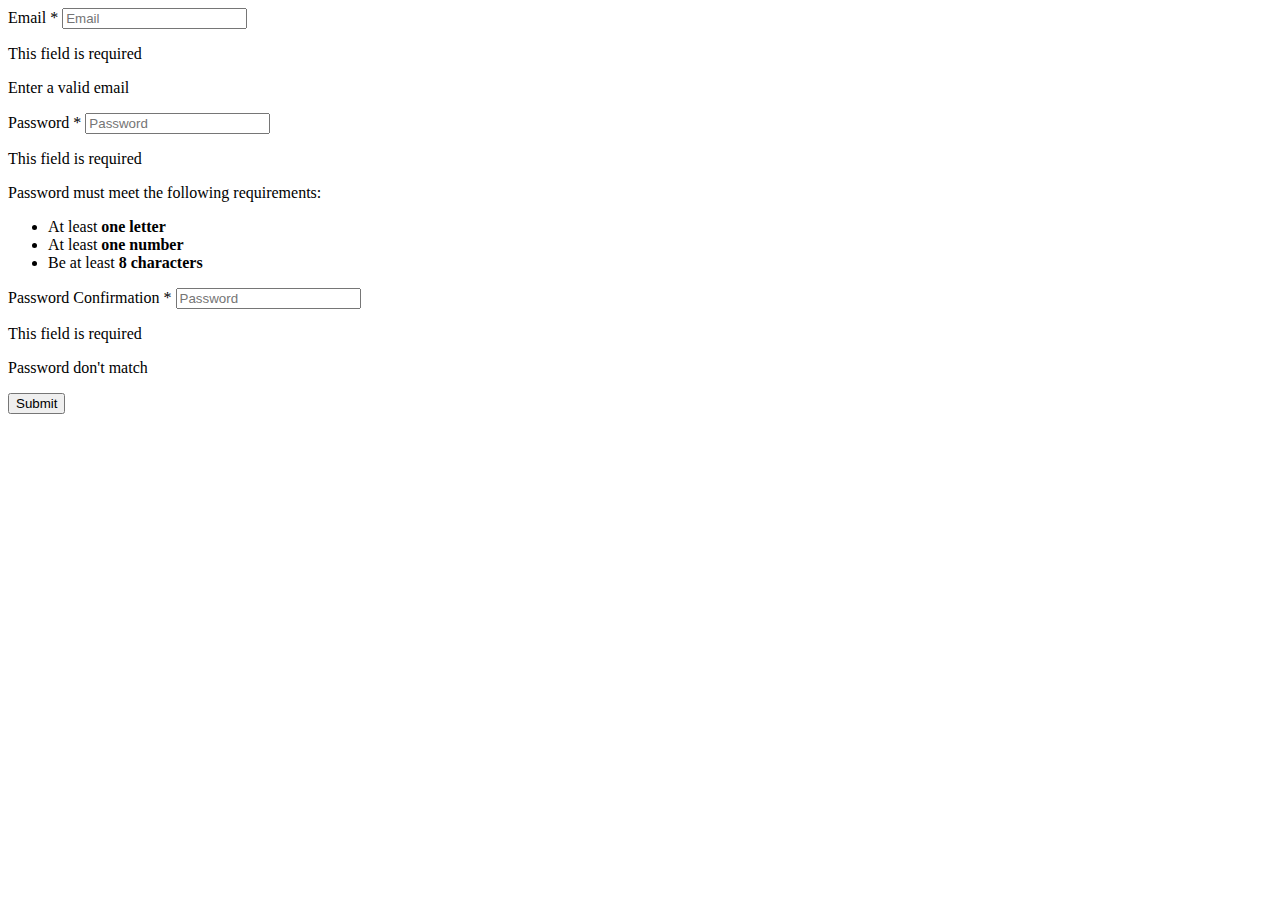
<file: src/main/resources/templates/index.html>
<!DOCTYPE html SYSTEM "http://www.thymeleaf.org/dtd/xhtml1-strict-thymeleaf-spring4-4.dtd">
<html xmlns:th="http://www.thymeleaf.org"
      xmlns:layout="http://www.ultraq.net.nz/web/thymeleaf/layout">


  <head>
    <link rel="stylesheet" th:href="@{//maxcdn.bootstrapcdn.com/bootstrap/3.3.2/css/bootstrap.min.css}"/>
    <link rel="stylesheet" th:href="@{/css/style_form.css}"/>
    <script th:src="@{https://ajax.googleapis.com/ajax/libs/jquery/1.11.0/jquery.min.js}"></script>
    <script th:src="@{ https://ajax.googleapis.com/ajax/libs/angularjs/1.3.13/angular.min.js}"></script>
    <script th:src="@{ //maxcdn.bootstrapcdn.com/bootstrap/3.3.2/js/bootstrap.min.js}"></script>
    <script th:src="@{/js/script_form.js}"></script>

  </head>


  <body ng-app="login">
    <form class="create-login clearfix" name="createLogin" novalidate="novalidate">
      <div class="form-group validation">
        <label for="inputEmail">Email <span class="required-label">*</span></label>
        <input type="email" class="form-control" id="inputEmail" name="inputEmail"
               placeholder="Email" ng-model="email" required="required"/>
        <div class="input-help"
             ng-show="(createLogin.$submitted and createLogin.inputEmail.$invalid)
             || (createLogin.inputEmail.$touched and createLogin.inputEmail.$invalid)">
        	<p ng-show="createLogin.inputEmail.$error.required">This field is required</p>
          <p ng-show="createLogin.inputEmail.$error.email">Enter a valid email</p>
        </div>
      </div>
      
      <div class="form-group validation">
        <label for="createPassword">Password <span class="required-label">*</span></label>
        <input type="password" class="form-control" id="createPassword" name="createPassword"
               placeholder="Password" ng-model="password" password-validate="password-validate" required="required"/>
        <div class="input-help" ng-show="(createLogin.$submitted and createLogin.createPassword.$invalid) || (createLogin.createPassword.$touched and createLogin.createPassword.$invalid)">
            <div ng-show="createLogin.createPassword.$error.required"><p>This field is required</p></div>
            <div ng-show="createLogin.createPassword.$error.pwd">
                <p>Password must meet the following requirements:</p>
                <ul>
                  <li ng-class="pwdHasLetter">At least <strong>one letter</strong></li>
                  <li ng-class="pwdHasNumber">At least <strong>one number</strong></li>
                  <li ng-class="pwdValidLength">Be at least <strong>8 characters</strong></li>
                </ul>
            </div>
        </div>
      </div>
      
      <div class="form-group validation">
        <label for="confirmPassword">Password Confirmation <span class="required-label">*</span></label>
        <input type="password" class="form-control" id="confirmPassword" name="confirmPassword"
               placeholder="Password" ng-model="verifyPass" required="required" data-password-verify="password"/>
        <div class="input-help"
             ng-show="(createLogin.$submitted and createLogin.confirmPassword.$invalid)
             || (createLogin.confirmPassword.$touched and createLogin.confirmPassword.$invalid)">
        	<p ng-show="createLogin.confirmPassword.$error.required">This field is required</p>
          <p ng-show="createLogin.confirmPassword.$error.passwordVerify">Password don't match</p>
        </div>
      </div>
      
      <button type="submit" class="btn btn-primary pull-right">Submit</button>
    </form>
  </body>

</html>
</file>
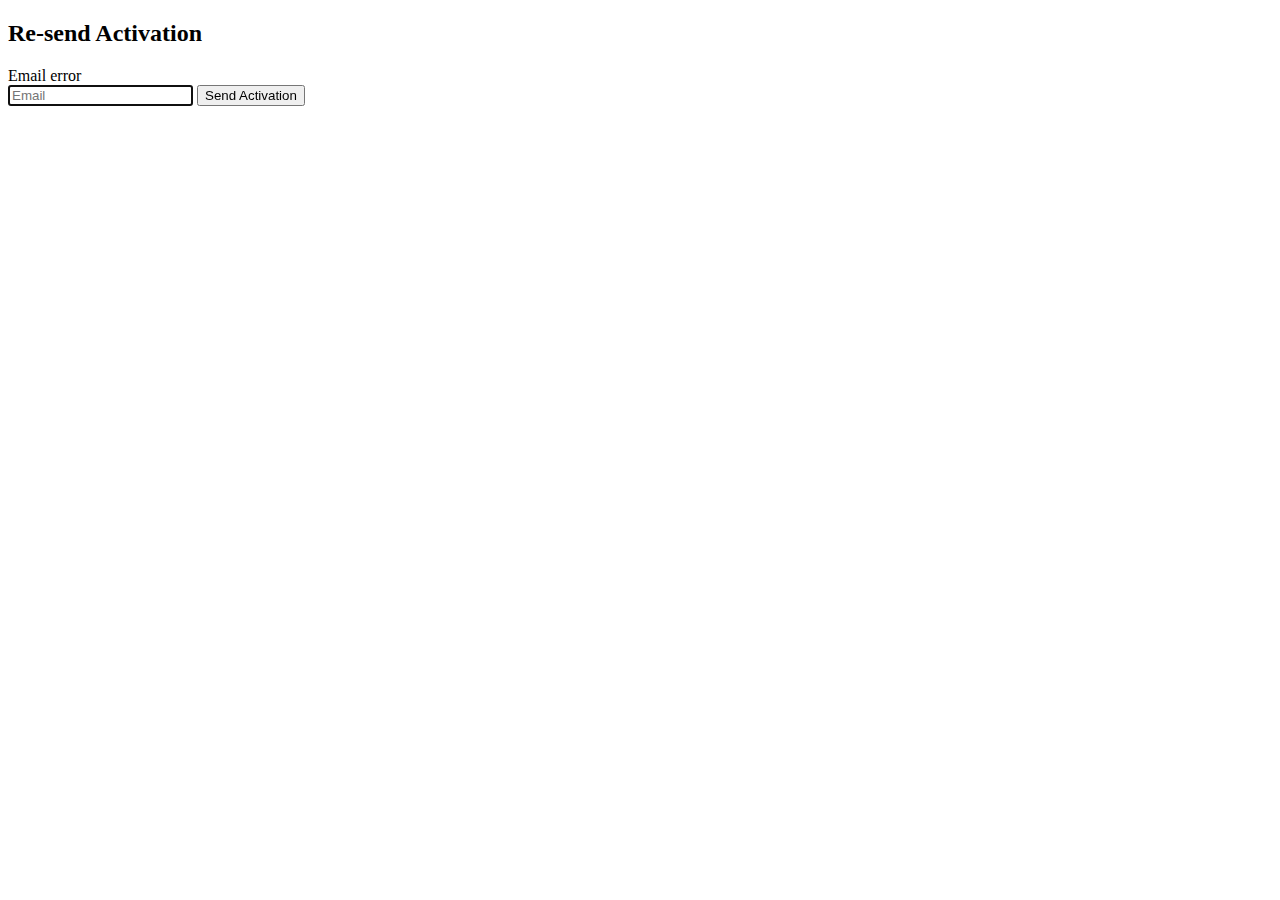
<file: src/main/resources/templates/user/activation-send.html>
<!DOCTYPE html>
<html xmlns:th="http://www.thymeleaf.org" xmlns:layout="http://www.ultraq.net.nz/web/thymeleaf/layout" layout:decorator="layout">
<head>
<title>Re-send Activation</title>
</head>
<body>
    <div layout:fragment="content">
        <form class="form-signin" th:action="@{/user/activation-send}" th:object="${accountEntity}" action="/user/activation-send" method="post">
            <h2 class="form-signin-heading">Re-send Activation</h2>
            
            <div class="alert alert-danger" th:if="${#fields.hasErrors('email')}" th:errors="*{email}">Email error</div>
            
            <input type="email" id="inputEmail" name="email" class="form-control" placeholder="Email" required="required" autofocus="autofocus"/>
            
            <button class="btn btn-lg btn-primary btn-block" type="submit">Send Activation</button>
        </form>
    </div>
</body>
</html>
</file>
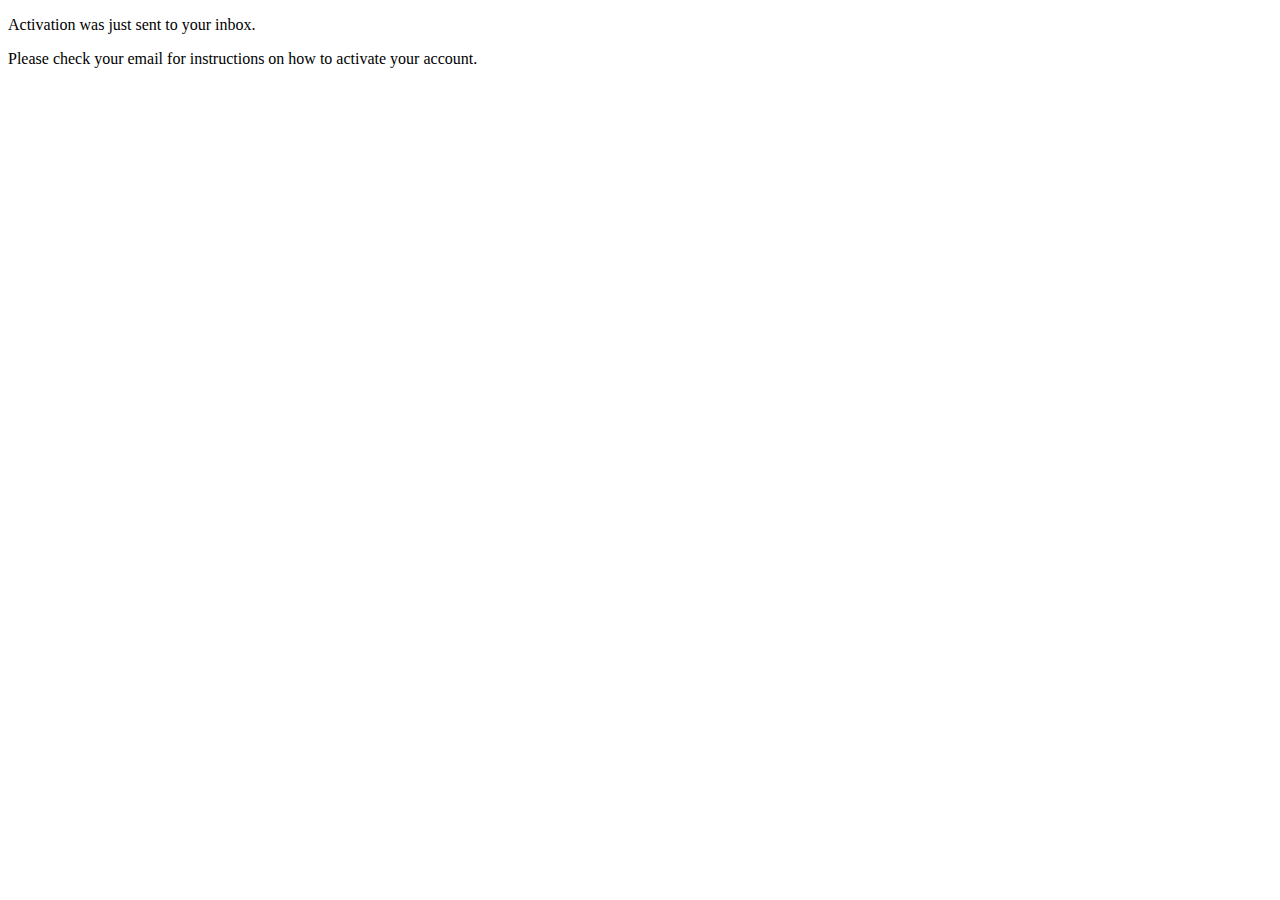
<file: src/main/resources/templates/user/activation-sent.html>
<!DOCTYPE html>
<html xmlns:th="http://www.thymeleaf.org" xmlns:layout="http://www.ultraq.net.nz/web/thymeleaf/layout" layout:decorator="layout">
<head>
<title>Re-send Activation</title>
</head>
<body>
    <div layout:fragment="content">
        <div class="alert alert-info">
            <p>Activation was just sent to your inbox.</p>
            <p>Please check your email for instructions on how to activate your account.</p>
        </div>
    </div>
</body>
</html>
</file>
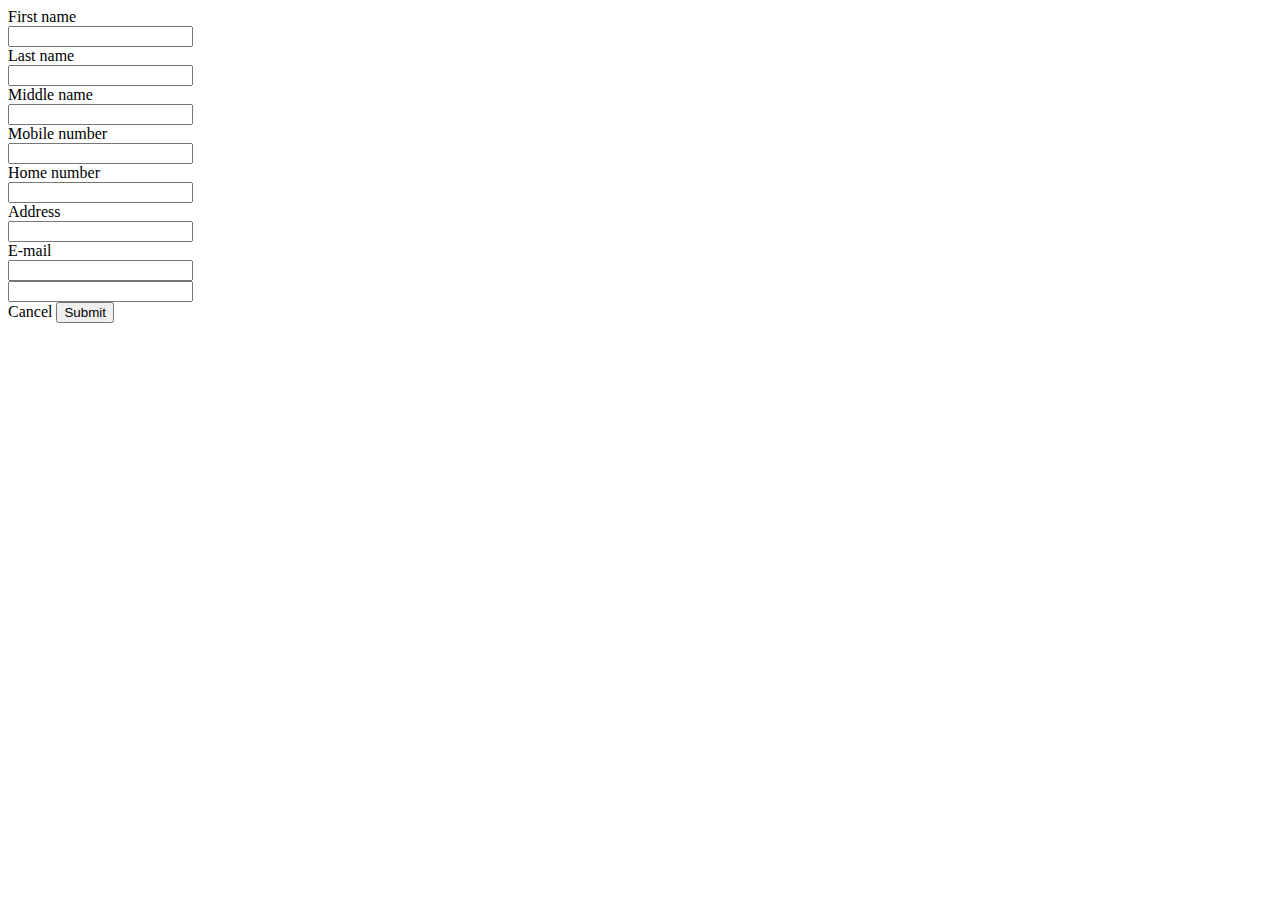
<file: src/main/resources/templates/user/edit.html>
<html layout:decorator="layout" xmlns:th="http://www.thymeleaf.org" xmlns:layout="http://www.w3.org/1999/xhtml">

<head>
    <link th:href="@{/css/sticky-footer-navbar.css}" rel="stylesheet"/>
    <link type="text/css" th:href="@{/css/signin.css}" rel="stylesheet"/>
    <link type="text/css" rel="stylesheet" th:href="@{/css/style.css}" media="all"/>

</head>
<div layout:fragment="content">
    <form method="post" class="form-horizontal form-aligin" name="comment_form" id="comment_form" action="/data/update"
          role="form" th:object="${contact}">

        <div class="form-group field_group_bottom ">
            <label class="control-label col-sm-2 col-md-offset-2" for="firstName">First name</label>
            <div class="col-sm-3"><input class="form-control" id="firstName" name="firstName"
                                         th:value="${contact.getFirstName()}"/></div>

        </div>
        <div class="form-group field_group_bottom">
            <label class="control-label col-sm-2 col-md-offset-2" for="lastName">Last name</label>

            <div class="col-sm-3"><input class="form-control" id="lastName" name="lastName"
                                         th:value="${contact.getLastName()}"/></div>
        </div>
        <div class="form-group field_group_bottom">
            <label class="control-label col-sm-2 col-md-offset-2" for="middleName">Middle name</label>

            <div class="col-sm-3"><input class="form-control" id="middleName" name="middleName"
                                         th:value="${contact.getMiddleName()}"/></div>
        </div>
        <div class="form-group field_group_bottom">
            <label class="control-label col-sm-2 col-md-offset-2" for="mobile_number">Mobile number</label>

            <div class="col-sm-3"><input class="form-control" id="mobile_number" name="mobile_number"
                                         th:value="${contact.getMobile_number()}"/></div>
        </div>
        <div class="form-group field_group_bottom">
            <label class="control-label col-sm-2 col-md-offset-2" for="home_number">Home number</label>

            <div class="col-sm-3"><input class="form-control" id="home_number" name="home_number"
                                         th:value="${contact.getHome_number()}"/></div>
        </div>
        <div class="form-group field_group_bottom">
            <label class="control-label col-sm-2 col-md-offset-2" for="address">Address</label>

            <div class="col-sm-3"><input class="form-control" id="address" name="address"
                                         th:value="${contact.getAddress()}"/></div>
        </div>
        <div class="form-group field_group_bottom">
            <label class="control-label col-sm-2 col-md-offset-2" for="email">E-mail</label>

            <div class="col-sm-3"><input type="email" class="form-control" id="email" name="email"
                                         th:value="${contact.getEmail()}"/></div>
            <input type="text" th:hidden="hidden" th:value="${contact.getId()}" id="id" name="id"/>
        </div>

        <div class=" col-sm-3 new_form col-md-offset-4 buttons">
            <a class="btn btn-primary" th:href="@{/data/get}">Cancel</a>
            <button type="submit" id="cancel" class="btn btn-primary ">Submit</button>
        </div>
    </form>
</div>
</html>
</file>
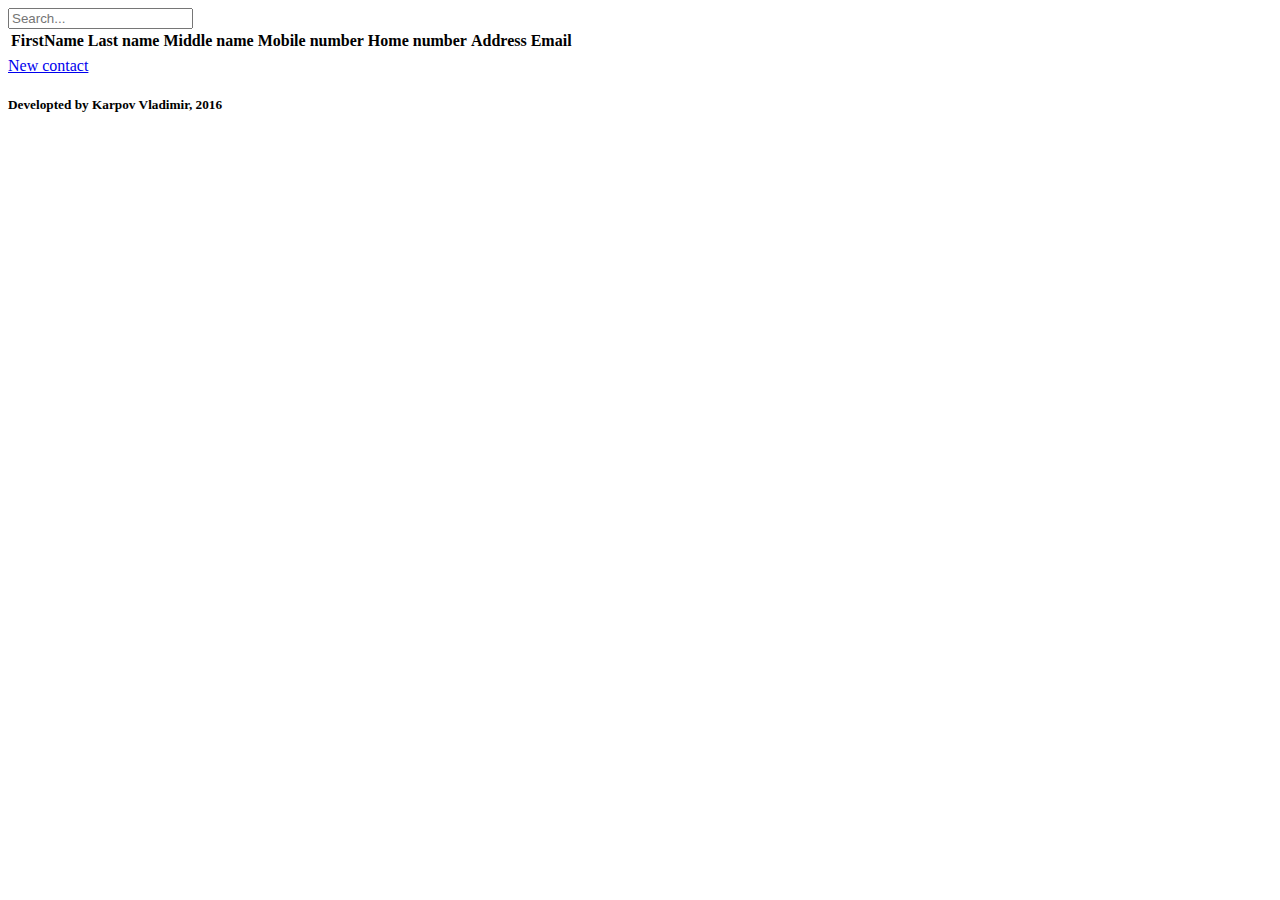
<file: src/main/resources/templates/user/list.html>
<!DOCTYPE html SYSTEM "http://www.thymeleaf.org/dtd/xhtml1-strict-thymeleaf-spring4-4.dtd">
<html xmlns:th="http://www.thymeleaf.org"
      xmlns:layout="http://www.ultraq.net.nz/web/thymeleaf/layout"
      layout:decorator="layout">

<head>
    <title>Contact List</title>
    <script th:src="@{/js/jquery.searchable.js}"></script>
</head>

<body>
<div layout:fragment="content">
    <div class="container">
        <div class="table">
            <input type="search" id="search" value="" class="form-control" placeholder="Search..."/>
            <table class="active table table-striped" id="table">
                <thead>
                <tr class="success">
                    <!--<th>Id</th>-->
                    <th><a th:href="@{/posts}">FirstName</a></th>
                    <th>Last name</th>
                    <th>Middle name</th>
                    <th>Mobile number</th>
                    <th>Home number</th>
                    <th>Address</th>
                    <th>Email</th>
                    <th></th>
                    <th></th>
                </tr>
                </thead>
                <tbody>

                <tr data-th-each="contacts : ${contacts}">
                    <!--<td data-th-text="${contacts.getIdForXml()}"></td>-->
                    <td class="message" data-th-text="${contacts.getFirstName()}"></td>
                    <td data-th-text="${contacts.getLastName()}"></td>
                    <td data-th-text="${contacts.getMiddleName()}"></td>
                    <td data-th-text="${contacts.getMobile_number()}"></td>
                    <td data-th-text="${contacts.getHome_number()}"></td>
                    <td data-th-text="${contacts.getAddress()}"></td>
                    <td data-th-text="${contacts.getEmail()}"></td>
                    <td class="danger">
                        <a th:href="@{'/data/{id}/delete'(id=${contacts.getId()})}" class="delete"
                           th:attr="name=${contacts.getFirstName()} " data-toggle="tooltip"
                           data-placement="top" title="Delete contact">
                        <span class="fa-stack">
                            <i class="glyphicon glyphicon-trash"></i>
                        </span>
                        </a>
                    </td>

                    <td class="danger">
                        <a th:href="@{'/data/{id}/edit'(id=${contacts.getId()})}" class="edit"
                           th:attr="name=${contacts.getFirstName()}" data-toggle="tooltip"
                           data-placement="top" title="Edit contact">
                    <span class="fa-stack">
                        <i class="glyphicon glyphicon-edit"></i>
                    </span>

                        </a>
                    </td>
                </tr>
                </tbody>
            </table>
        </div>
        <div class="well well-sm">
            <a class="btn btn-primary" href="/data/new"><span class="glyphicon glyphicon-plus"> New contact</span></a>
        </div>
    </div>
    <div class="footer">
        <h5>Developted by Karpov Vladimir, 2016</h5>
    </div>

    <script>
        $(document).ready(function () {
            $('[data-toggle="tooltip"]').tooltip();
        });
    </script>
    <!--For search string where 'table' - element id -->
    <script>$('#table').searchable();</script>
</div>
</body>
</html>
</file>
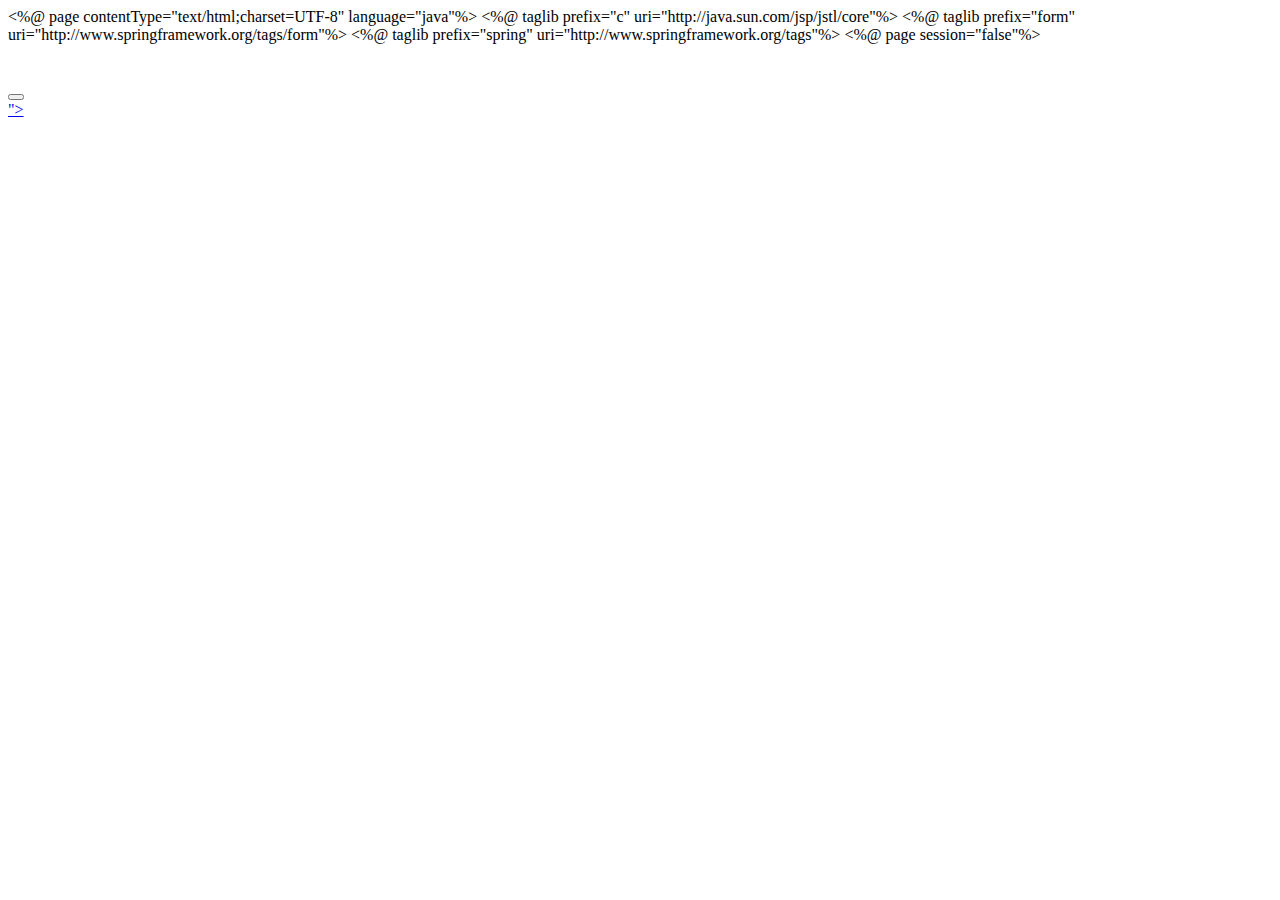
<file: src/main/resources/templates/user/logform.html>
<!DOCTYPE html>
<%@ page contentType="text/html;charset=UTF-8" language="java"%>
<%@ taglib prefix="c" uri="http://java.sun.com/jsp/jstl/core"%>
<%@ taglib prefix="form" uri="http://www.springframework.org/tags/form"%>
<%@ taglib prefix="spring" uri="http://www.springframework.org/tags"%>
<%@ page session="false"%>
<html>
<head>
    <meta http-equiv="Content-Type" content="text/html; charset=US-ASCII">
    <title><spring:message code="label.form.title"></spring:message></title>
</head>
<body>
<H1>
    <spring:message code="label.form.title"></spring:message>
</H1>
<form:form modelAttribute="user" method="POST" enctype="utf8">
    <br>
    <tr>
        <td><label><spring:message code="label.user.firstName"></spring:message>
        </label>
        </td>
        <td><form:input path="firstName" value="" /></td>
        <form:errors path="firstName" element="div"/>
    </tr>
    <tr>
        <td><label><spring:message code="label.user.lastName"></spring:message>
        </label>
        </td>
        <td><form:input path="lastName" value="" /></td>
        <form:errors path="lastName" element="div" />
    </tr>
    <tr>
        <td><label><spring:message code="label.user.email"></spring:message>
        </label>
        </td>
        <td><form:input path="email" value="" /></td>
        <form:errors path="email" element="div" />
    </tr>
    <tr>
        <td><label><spring:message code="label.user.password"></spring:message>
        </label>
        </td>
        <td><form:input path="password" value="" type="password" /></td>
        <form:errors path="password" element="div" />
    </tr>
    <tr>
        <td><label><spring:message code="label.user.confirmPass"></spring:message>
        </label>
        </td>
        <td><form:input path="matchingPassword" value="" type="password" /></td>
        <form:errors element="div" />
    </tr>
    <button type="submit"><spring:message code="label.form.submit"></spring:message>
    </button>
</form:form>
<br>
<a href="<c:url value="login.html" />">
<spring:message code="label.form.loginLink"></spring:message>
</a>
</body>
</html>
</file>
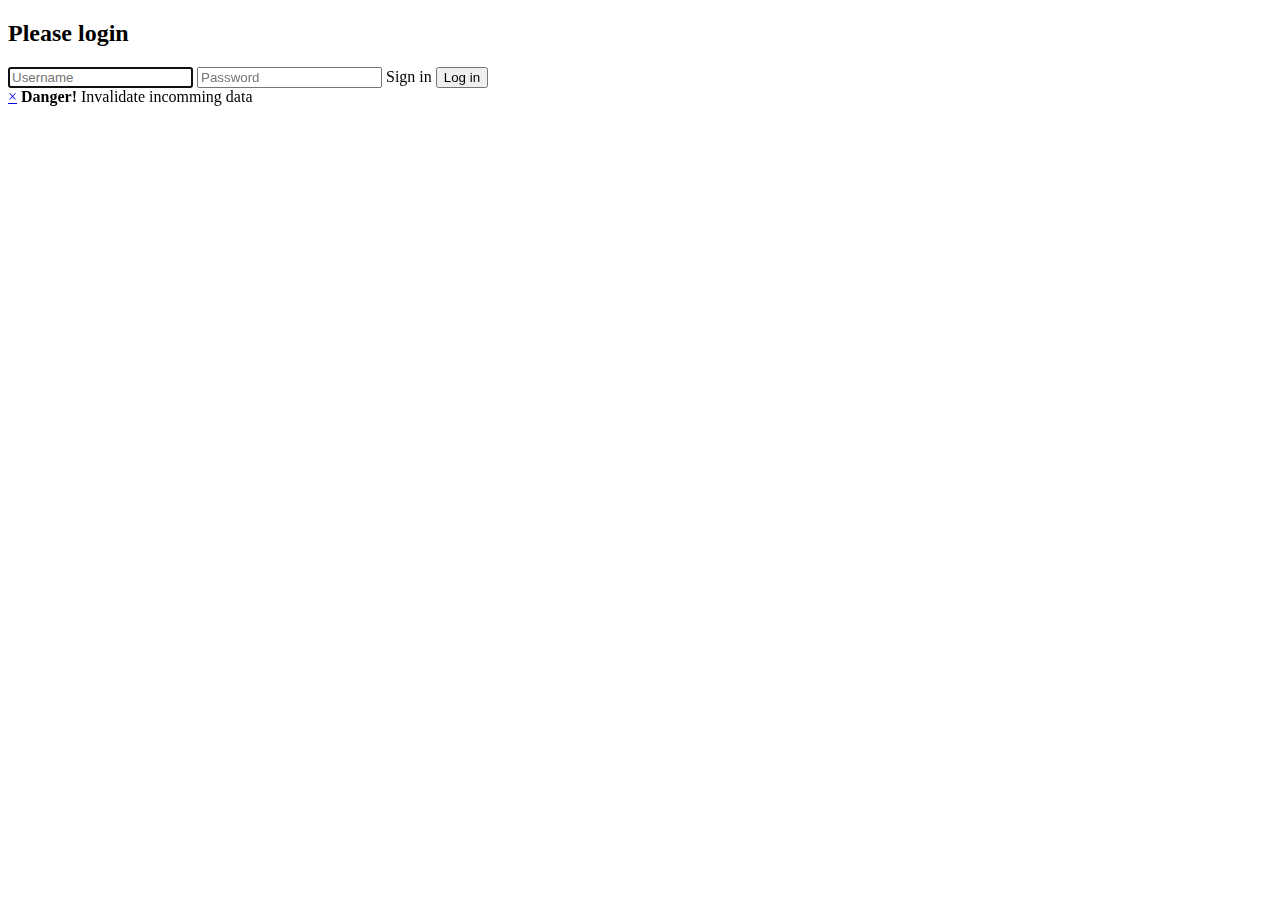
<file: src/main/resources/templates/user/login.html>
<!DOCTYPE html SYSTEM "http://www.thymeleaf.org/dtd/xhtml1-strict-thymeleaf-spring4-4.dtd">
<html xmlns:th="http://www.thymeleaf.org"
      xmlns:layout="http://www.ultraq.net.nz/web/thymeleaf/layout"
      layout:decorator="layout">
<head>
    <title>Login page</title>
    <script src="https://oss.maxcdn.com/libs/html5shiv/3.7.0/html5shiv.js"></script>
    <script src="https://oss.maxcdn.com/libs/respond.js/1.4.2/respond.min.js"></script>

</head>

<body>
<div layout:fragment="content">

    <!--<div class="container">-->

        <form class="form-signin" role="form" th:action="@{/login}" th:object="${accountEntity}" action="/login"
              method="post">
            <h2 class="form-signin-heading">Please login</h2>
            <input id="inputName" type="text" name="username" class="form-control"
                   placeholder="Username" required="required" autofocus="autofocus"/>

            <input id="inputPassword" type="password" name="password" class="form-control"
                   placeholder="Password"/>

            <!--<label class="checkbox">
                <input type="checkbox" value="remember-me"/> Remember me
            </label>-->

            <!--<button type="reset" class="btn btn-primary btn-md" data-toggle="modal"
                    data-target="#myModal">Sign in
            </button>-->

            <a id="singin_login" class="btn btn-primary btn-md" th:href="@{/user/register}">Sign in</a>

            <button th:id="login" type="submit" class="btn btn-primary btn-md">Log in</button>

            <div th:if="${#fields.hasErrors()}" class="alert alert-danger alert-dismissible">
                <a href="#" class="close" data-dismiss="alert" aria-label="close">&times;</a>
                <strong>Danger!</strong> Invalidate incomming data
            </div>

        </form>

        <!-- Modal -->
        <!--Всплывающее окно регистрации-->

        <!--<div id="myModal" class="modal fade" role="dialog">
            <div class="modal-dialog modal-sm">

                &lt;!&ndash; Modal content&ndash;&gt;
                <div class="modal-content model-container">
                    <div class="modal-header">
                        <button type="button" class="close" data-dismiss="modal">&times;</button>
                        <h2 class="register-title">Please, register</h2>
                    </div>
                    <div class="modal-body modal-body-height">
                        <form class="form-signin" role="form" action="/user/register" th:object="${accountEntity}"
                              th:action="@{/user/register}" method="post">
                            &lt;!&ndash;<h2 class="form-signin-heading">Registration</h2>&ndash;&gt;
                            <input id="firstName" name="firstName" type="text" class="form-control error"
                                   placeholder="First name"
                                   required="required" autofocus="autofocus" />
                            <input id="middleName" name="middleName" type="text" class="form-control"
                                   placeholder="Middle name" required="required"/>
                            <input id="lastName" name="lastName" type="text" class="form-control"
                                   placeholder="Last name" required="required"/>
                            <input id="userName" name="userName" type="text" class="form-control"
                                   placeholder="Username" required="required"/>
                            <input type="text" id="inputEmail" name="email" class="form-control top"
                                   placeholder="Email"
                                   required="required"/>
                            <input id="password" name="password" type="password" class="form-control"
                                   placeholder="Password"/>
                            <label class="checkbox">
                                <input type="checkbox" value="remember-me"/> Remember me

                            </label>
                            <button id="on_modal" class="btn btn-primary btn-md " type="submit">Sign in</button>
                            &lt;!&ndash;<a id="on_modal" class="btn" type="submit">Sign in</a>&ndash;&gt;

                            <div th:if="${#fields.hasErrors()}" class="alert alert-danger">
                                <div th:if="${#fields.hasErrors('userName')}" th:errors="*{userName}" ></div>
                                <div th:if="${#fields.hasErrors('firstName')}" th:errors="*{firstName}">First name
                                    error
                                </div>
                                <div th:if="${#fields.hasErrors('middleName')}" th:errors="*{middleName}">middle
                                    name
                                    error
                                </div>
                                <div th:if="${#fields.hasErrors('lastName')}" th:errors="*{lastName}">Last name
                                    error
                                </div>
                                <div th:if="${#fields.hasErrors('password')}" th:errors="*{password}">Password
                                    error
                                </div>
                            </div>
                        </form>
                    </div>
                    <div class="modal-footer">
                        &lt;!&ndash;<button type="button" class="btn btn-default btn-md" data-dismiss="modal">Close</button>&ndash;&gt;
                    </div>
                </div>

            </div>
        </div>-->
    <!--</div>-->
</div> <!-- /container -->


<!-- Bootstrap core JavaScript
================================================== -->
<!-- Placed at the end of the document so the pages load faster -->
</body>
</html>
</file>
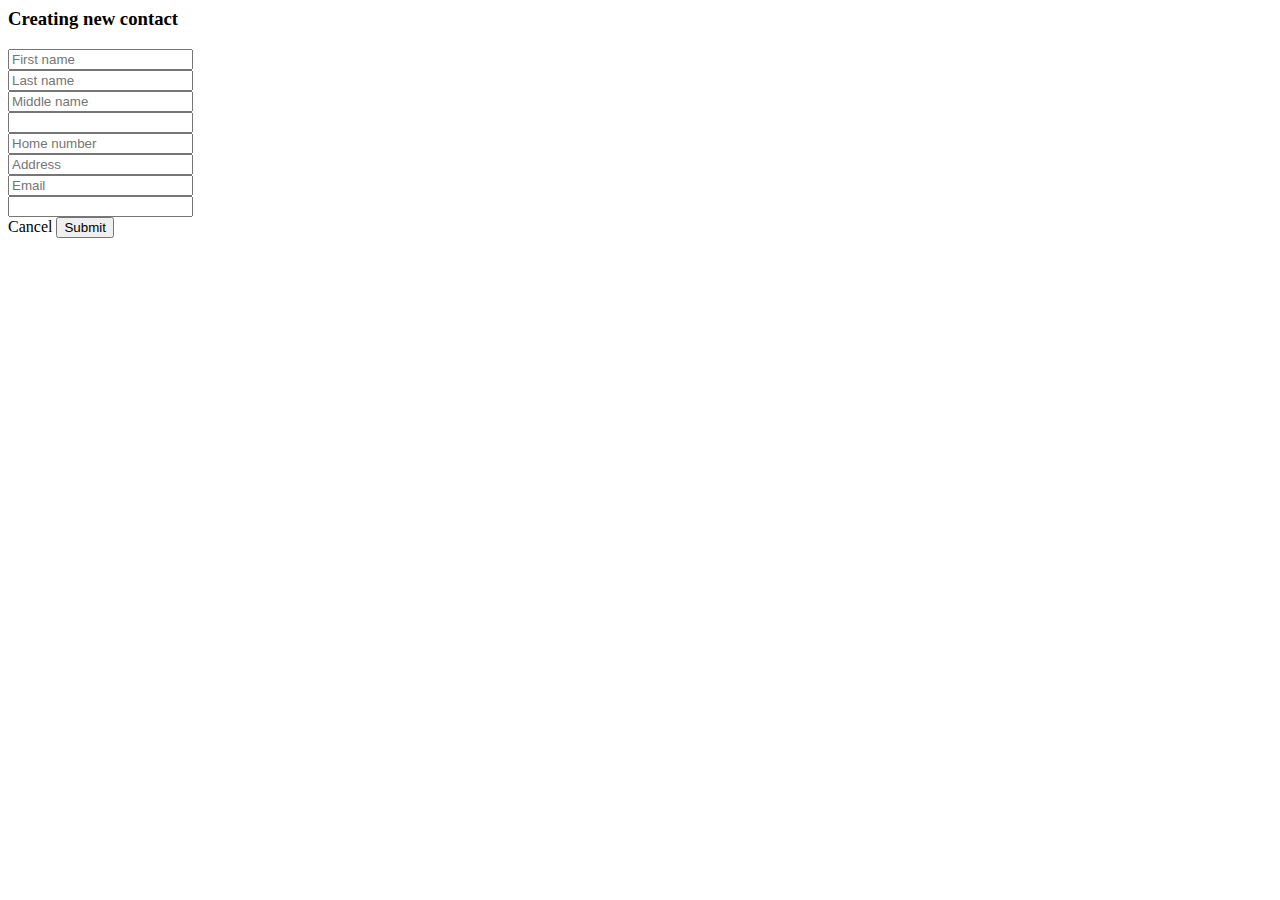
<file: src/main/resources/templates/user/new.html>
<html layout:decorator="layout" xmlns:th="http://www.thymeleaf.org" xmlns:layout="http://www.w3.org/1999/xhtml">

<head>
    <link th:href="@{/css/sticky-footer-navbar.css}" rel="stylesheet"/>
    <link type="text/css" rel="stylesheet" th:href="@{/css/style.css}" media="all"/>
    <link type="text/css" th:href="@{/css/signin.css}" rel="stylesheet"/>

    <script src="http://ajax.googleapis.com/ajax/libs/jquery/1.8.2/jquery.min.js"></script>
    <script th:src="@{/js/jquery.maskedinput.min.js}"></script>
    <script th:src="@{/js/is.mobile.js}"></script>

    <!--js for mobile phone and home phone input-->
    <script th:src="@{/js/script.js}"></script>
    <script th:src="@{/js/script_home_number.js}"></script>

</head>
<div layout:fragment="content">
    <form method="post" class="form-horizontal form-aligin" name="create_form" id="comment_form" action="/data/create"
          role="form" th:object="${contactEntity}">
        <div class="col-sm-3 col-md-offset-4 form_title h2">
            <h3>Creating new contact</h3>
        </div>
        <div class="form-group field_group_bottom ">
            <div class="col-sm-3 col-md-offset-4"><input type="text" class="form-control" id="firstName"
                                                         name="firstName" required="required" placeholder="First name"/>
            </div>
            <div class="col-sm-3 error " th:if="${#fields.hasErrors('firstName')}" th:errors="*{firstName}"></div>

        </div>

        <div class="form-group field_group_bottom">
            <div class="col-sm-3 col-md-offset-4"><input class="form-control" id="lastName" name="lastName"
                                                         placeholder="Last name" required="required"/></div>
            <div class="col-sm-3 error " th:if="${#fields.hasErrors('lastName')}" th:errors="*{lastName}"></div>

        </div>

        <div class="form-group field_group_bottom">
            <div class="col-sm-3 col-md-offset-4"><input class="form-control" id="middleName" name="middleName"
                                                         placeholder="Middle name" required="required"/></div>
            <div class="col-sm-3 error " th:if="${#fields.hasErrors('middleName')}" th:errors="*{middleName}"></div>

        </div>

        <div class="form-group field_group_bottom">
            <div class="user_phone col-sm-3 col-md-offset-4">
                <input class="form-control" type="tel" required="required" pattern="[0-9_-]{10}"
                       id="user_phone" name="mobile_number" title="Формат: (096) 999 99 99"/>
            </div>
            <div class="col-sm-3 error " th:if="${#fields.hasErrors('mobile_number')}" th:errors="*{mobile_number}"></div>

        </div>

        <div class="form-group field_group_bottom">
            <div class="user_phone col-sm-3 col-md-offset-4">
                <input class="form-control" id="home_number" name="home_number" placeholder="Home number"/>
            </div>
            <div class="col-sm-3 error " th:if="${#fields.hasErrors('home_number')}" th:errors="*{home_number}"></div>

        </div>

        <div class="form-group field_group_bottom">
            <div class="col-sm-3 col-md-offset-4"><input class="form-control" id="address" name="address"
                                                         placeholder="Address"/></div>
            <div class="col-sm-3 error " th:if="${#fields.hasErrors('address')}" th:errors="*{address}"></div>

        </div>

        <div class="form-group field_group_bottom">
            <div class="col-sm-3 col-md-offset-4"><input type="email" class="form-control" id="email" name="email"
                                                         placeholder="Email"/>
            </div>
            <div class="col-sm-3 error " th:if="${#fields.hasErrors('email')}" th:errors="*{email}"></div>

            <input type="text" th:hidden="hidden" th:value="${contactEntity.getId()}" id="id" name="id"/>
        </div>

        <div class=" col-sm-3 new_form col-md-offset-4 buttons">
            <a class="btn btn-primary" th:href="@{/data/get}">Cancel</a>
            <button type="submit" id="cancel" class="btn btn-primary ">Submit</button>
        </div>
    </form>

</div>
</html>
</file>
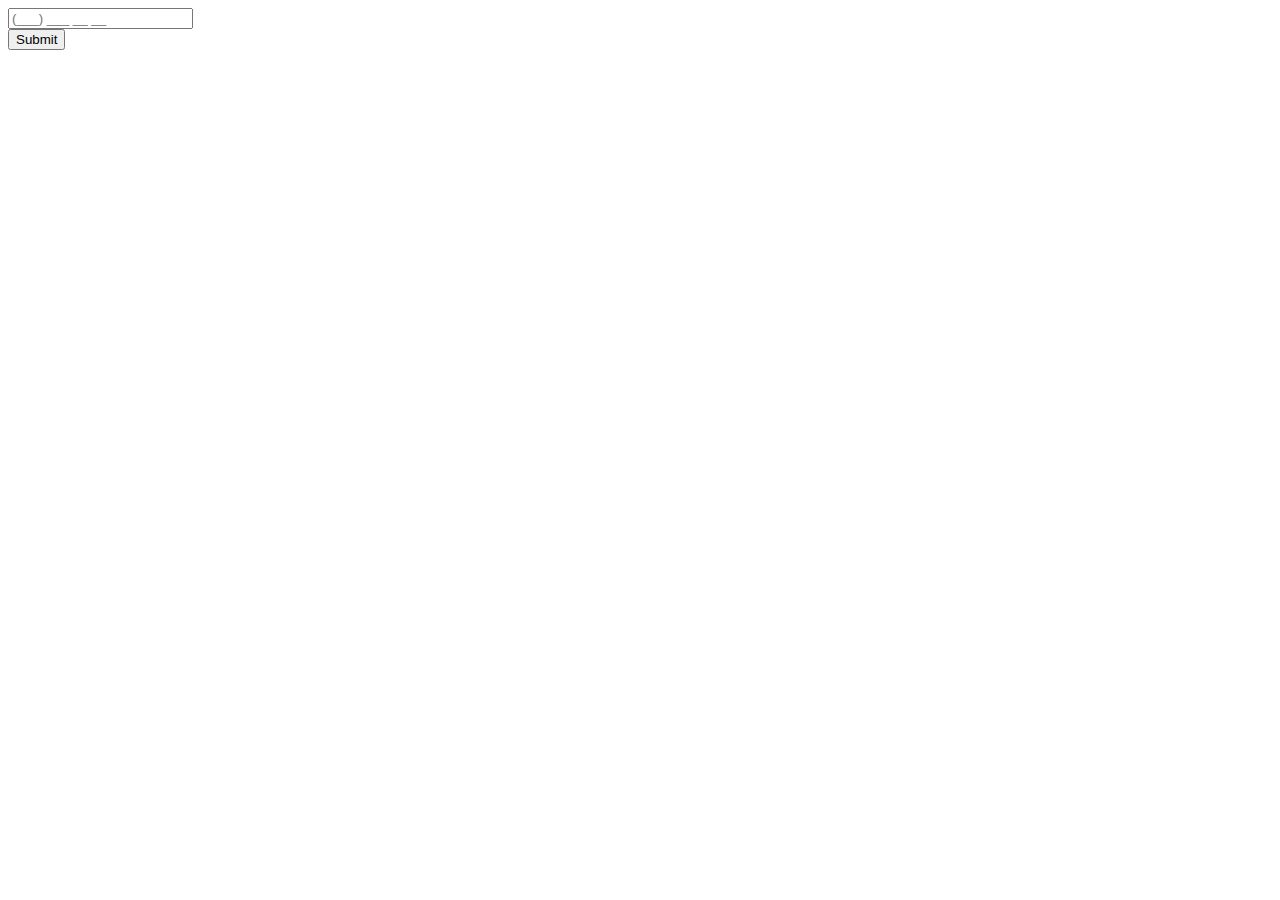
<file: src/main/resources/templates/user/phone.html>
<!DOCTYPE html>
<html xmlns:th="http://www.thymeleaf.org"
      xmlns:layout="http://www.ultraq.net.nz/web/thymeleaf/layout">
<link th:href="@{/css/sticky-footer-navbar.css}" rel="stylesheet"/>

<head>
    <meta charset="UTF-8"/>
    <title>Title</title>
</head>
<body>
<form action="#" method="post" class="phone_form">

    <div class="user_phone">
        <input type="tel"  pattern="[0-9_-]{10}" title="Формат: (096) 999 99 99"
               placeholder="(___) ___ __ __" id="user_phone" />
    </div>

    <input type="submit" class="btn_submit" />

</form>
<!--<script src="http://ajax.googleapis.com/ajax/libs/jquery/1.8.2/jquery.min.js"></script>
<script src="jquery.maskedinput.min.js"></script>
<script src="script_form.js"></script>-->
<script th:src="@{/script_form.js}"></script>
<script th:src="@{/jquery.maskedinput.min.js}"></script>
<script th:src="@{/http//ajax.googleapis.com/ajax/libs/jquery/1.8.2/jquery.min.js}"></script>
</body>
</html>
</file>
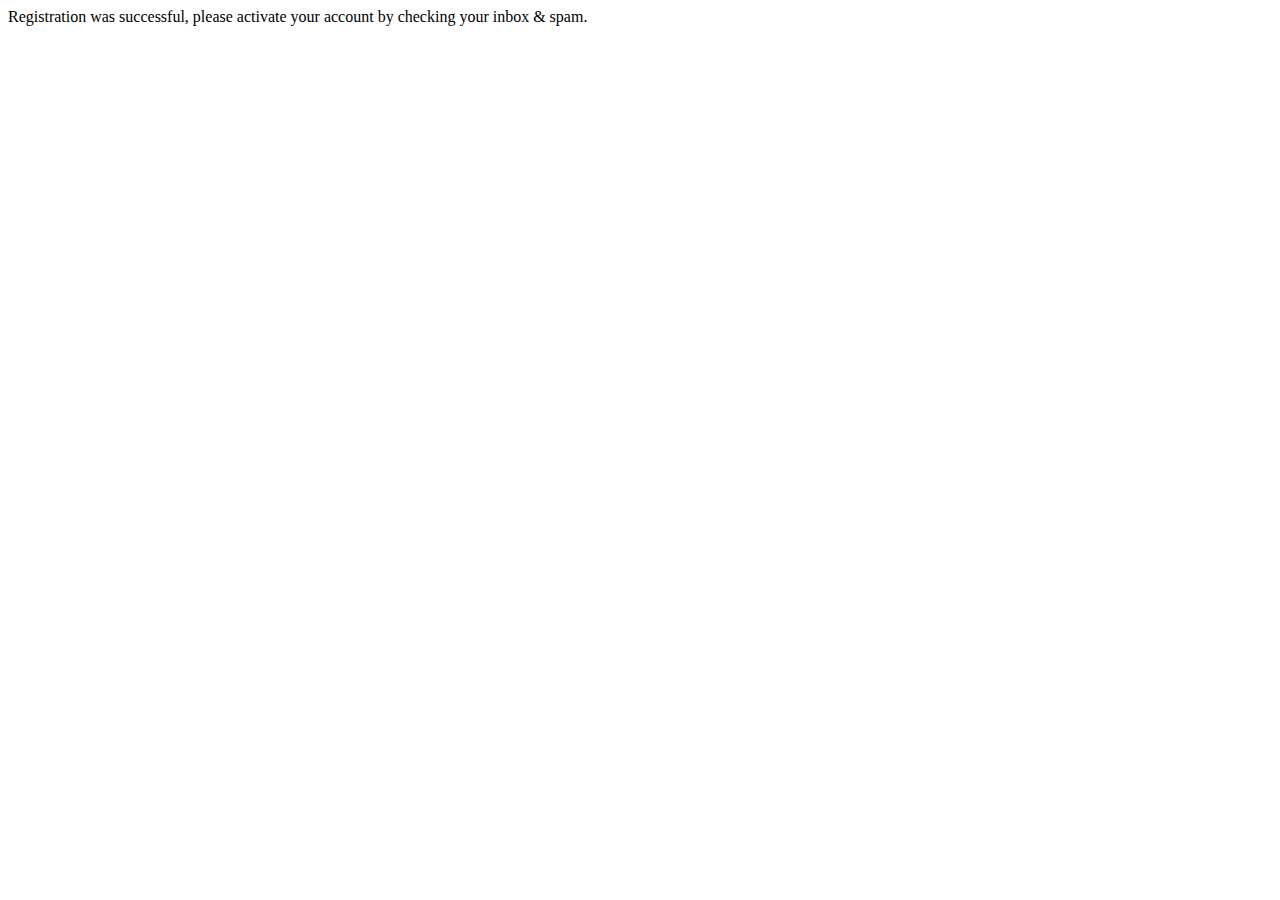
<file: src/main/resources/templates/user/register-success.html>
<!DOCTYPE html>
<html xmlns:th="http://www.thymeleaf.org"
    xmlns:layout="http://www.ultraq.net.nz/web/thymeleaf/layout"
    layout:decorator="layout">
    <head>
        <title>REGISTER SUCCESS</title>
    </head>
<body>
    <div layout:fragment="content">
        <div class="alert alert-info">
            Registration was successful, please activate your account by checking your inbox &amp; spam. 
        </div>
    </div>
</body>
</html>
</file>
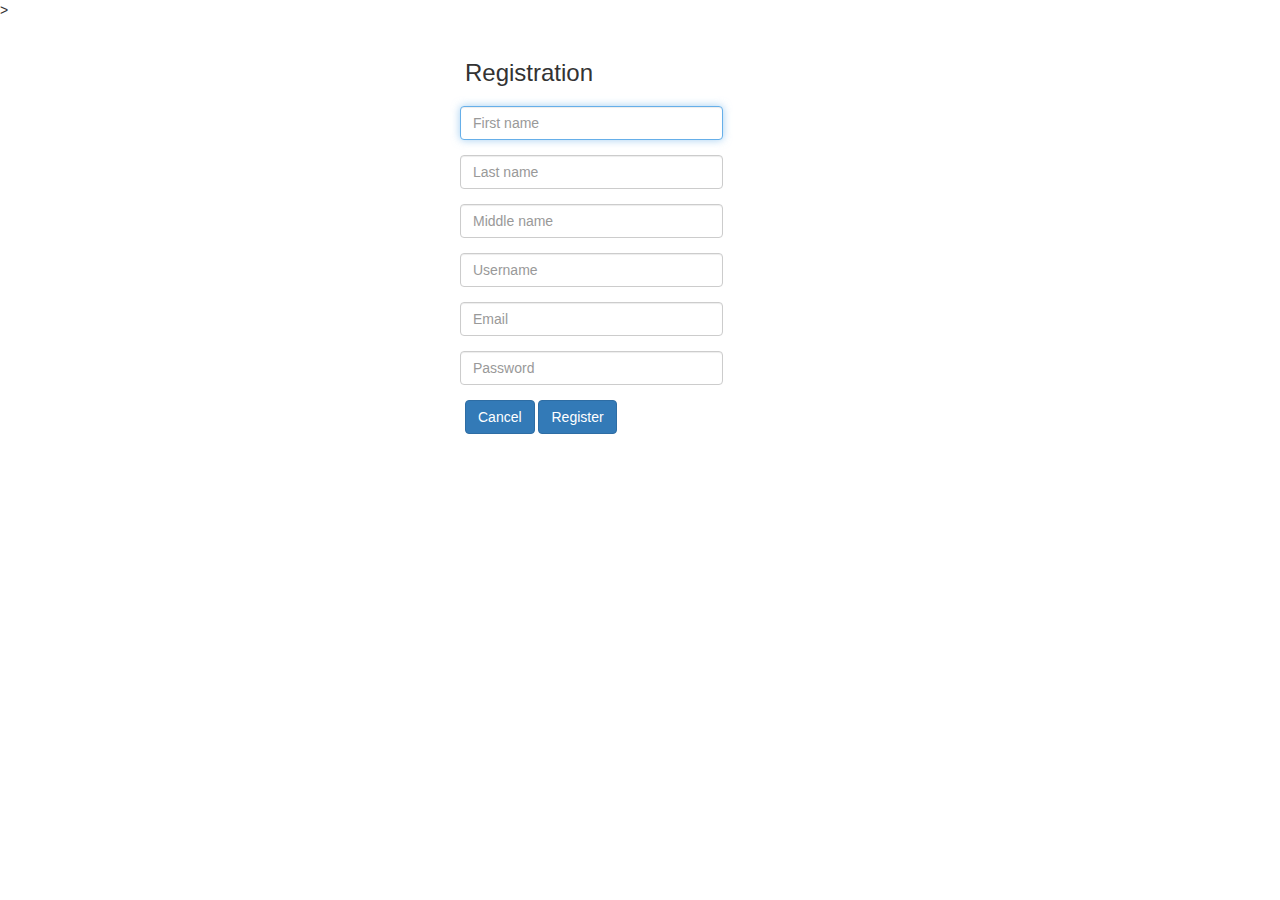
<file: src/main/resources/templates/user/register.html>
<!DOCTYPE html SYSTEM "http://www.thymeleaf.org/dtd/xhtml1-strict-thymeleaf-spring4-4.dtd">
<html xmlns:th="http://www.thymeleaf.org" xmlns:tiles="http://www.thymeleaf.org"
      xmlns:layout="http://www.ultraq.net.nz/web/thymeleaf/layout"
      layout:decorator="layout">>
<head>
    <meta charset="utf-8"/>
    <meta http-equiv="X-UA-Compatible" content="IE=edge"/>
    <meta name="viewport" content="width=device-width, initial-scale=1"/>
    <meta name="description" content=""/>
    <meta name="author" content=""/>
    <title>Register Account</title>

    <!-- Bootstrap core CSS -->
    <link type="text/css" th:href="@{/webjars/bootstrap/3.3.4/css/bootstrap.min.css}" rel="stylesheet"/>

    <!-- Custom styles for this template -->
    <link type="text/css" th:href="@{/css/signin.css}" rel="stylesheet"/>
    <link rel="stylesheet" href="http://maxcdn.bootstrapcdn.com/bootstrap/3.3.6/css/bootstrap.min.css"/>
    <link th:href="@{/css/sticky-footer-navbar.css}" rel="stylesheet"/>

    <script src="https://oss.maxcdn.com/libs/html5shiv/3.7.0/html5shiv.js"></script>
    <script src="https://oss.maxcdn.com/libs/respond.js/1.4.2/respond.min.js"></script>
    <script src="https://ajax.googleapis.com/ajax/libs/jquery/1.12.2/jquery.min.js"></script>


</head>

<body>
<div layout:fragment="content">

    <div class="container">

        <form class="form-horizontal form-aligin" role="form" action="/user/register" th:object="${accountEntity}"
              th:action="@{/user/register}" method="post">
            <div class="col-sm-3 col-md-offset-4 form_title h2">
                <h3>Registration</h3>
            </div>
            <div class="form-group field_group_bottom ">
                <div class="col-sm-3 col-md-offset-4"><input id="firstName" name="firstName" type="text"
                                                             class="form-control"
                                                             placeholder="First name" required="required"
                                                             autofocus="autofocus"/>
                </div>
                <div class="col-sm-3 error " th:if="${#fields.hasErrors('firstName')}" th:errors="*{firstName}"></div>

            </div>

            <div class="form-group field_group_bottom">
                <div class="col-sm-3 col-md-offset-4"><input id="lastName" name="lastName" type="text"
                                                             class="form-control"
                                                             placeholder="Last name" required="required"/></div>
                <div class="col-sm-3 error " th:if="${#fields.hasErrors('lastName')}" th:errors="*{lastName}"></div>

            </div>

            <div class="form-group field_group_bottom">
                <div class="col-sm-3 col-md-offset-4"><input id="middleName" name="middleName" type="text"
                                                             class="form-control"
                                                             placeholder="Middle name" required="required"/></div>
                <div class="col-sm-3 error " th:if="${#fields.hasErrors('middleName')}" th:errors="*{middleName}"></div>
            </div>

            <div class="form-group field_group_bottom">
                <div class=" col-sm-3 col-md-offset-4">
                    <input id="userName" name="userName" type="text" class="form-control"
                           placeholder="Username" required="required"/>
                </div>
                <div class="col-sm-3 error " th:if="${#fields.hasErrors('userName')}"
                     th:errors="*{userName}"></div>
            </div>

            <div class="form-group field_group_bottom">
                <div class="col-sm-3 col-md-offset-4"><input type="text" id="inputEmail" name="email"
                                                             class="form-control top"
                                                             placeholder="Email" required="required"/></div>
                <div class="col-sm-3 error " th:if="${#fields.hasErrors('email')}" th:errors="*{email}"></div>
            </div>

            <div class="form-group field_group_bottom">
                <div class="col-sm-3 col-md-offset-4"><input  id="password" name="password" type="password"
                                                             class="form-control"
                                                             placeholder="Password"/></div>
                <div class="col-sm-3 error " th:if="${#fields.hasErrors('password')}" th:errors="*{password}"></div>
            </div>

            <div class="col-sm-3 new_form col-md-offset-4 buttons">
                <a id="cancel_button" class="btn btn-primary btn-md" th:href="@{/login}">Cancel</a>
                <button id="reg_button" th:id="login" type="submit" class="btn btn-primary btn-md">Register</button>
            </div>
        </form>
    </div> <!-- /container -->
</div>
</body>
</html>
</file>
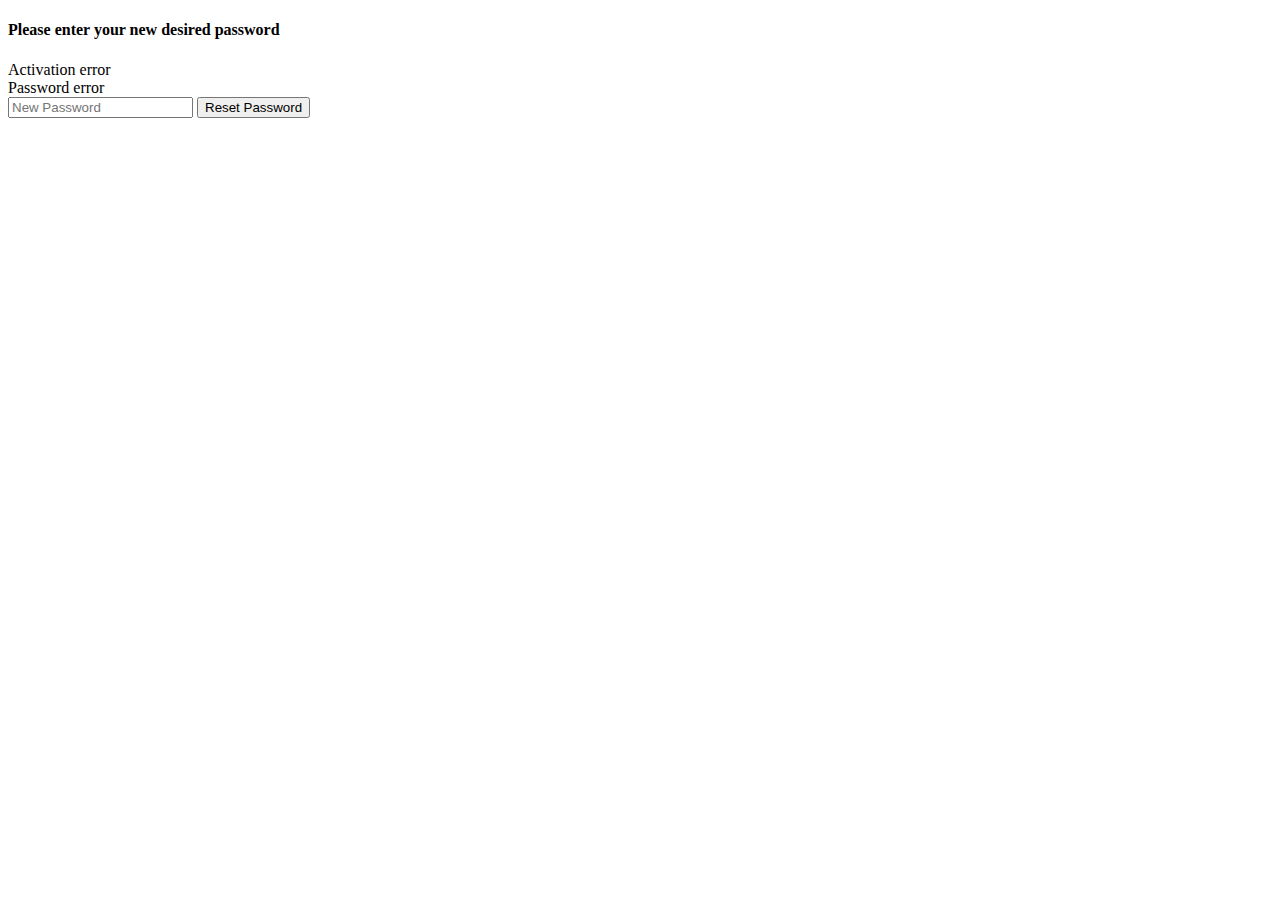
<file: src/main/resources/templates/user/reset-password-change.html>
<!DOCTYPE html>
<html xmlns:th="http://www.thymeleaf.org" xmlns:layout="http://www.ultraq.net.nz/web/thymeleaf/layout" layout:decorator="layout">
<head>
<title>Password Change</title>
</head>
<body>
    <div layout:fragment="content">
        <form class="form-signin" th:action="@{/user/reset-password-change}" th:object="${user}" action="/user/reset-password-change" method="post">
            <h4 class="form-signin-heading">Please enter your new desired password</h4>
            
            <div th:if="${#fields.hasErrors()}" class="alert alert-danger">
                <div th:if="${#fields.hasErrors('activation')}" th:errors="*{activation}">Activation error</div>
                <div th:if="${#fields.hasErrors('password')}" th:errors="*{password}">Password error</div>
            </div>
            <input type="hidden" name="userName" th:value="${userName}"/>
            <input type="password" id="inputPassword" name="password" class="form-control" placeholder="New Password" required="required"/>

            <button class="btn btn-lg btn-primary btn-block" type="submit">Reset Password</button>
        </form>
    </div>
</body>
</html>
</file>
